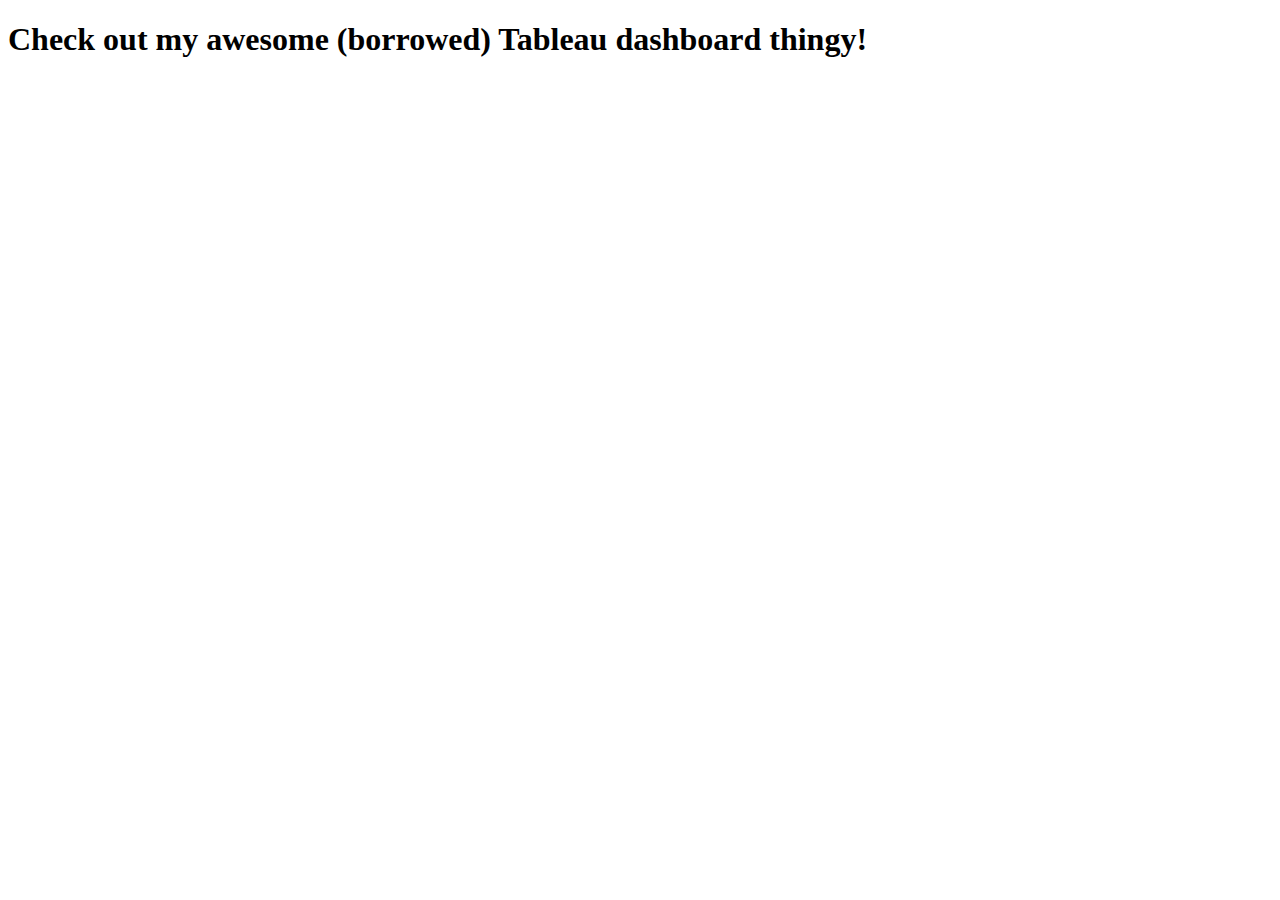
<file: scratch.html>
<!DOCTYPE html>
<html lang="en">

<head>
    <meta charset="UTF-8">
    <meta http-equiv="X-UA-Compatible" content="IE=edge">
    <meta name="viewport" content="width=device-width, initial-scale=1.0">
    <title>Interests</title>
</head>

<body>
    <h1>Check out my awesome (borrowed) Tableau dashboard thingy!</h1>
    <br>
    <div class='tableauPlaceholder' id='viz1669662411033' style='position: relative'><noscript><a href='#'><img
                    alt='Dashboard 1 '
                    src='https:&#47;&#47;public.tableau.com&#47;static&#47;images&#47;KP&#47;KP6NKTDZP&#47;1_rss.png'
                    style='border: none' /></a></noscript><object class='tableauViz' style='display:none;'>
            <param name='host_url' value='https%3A%2F%2Fpublic.tableau.com%2F' />
            <param name='embed_code_version' value='3' />
            <param name='path' value='shared&#47;KP6NKTDZP' />
            <param name='toolbar' value='yes' />
            <param name='static_image'
                value='https:&#47;&#47;public.tableau.com&#47;static&#47;images&#47;KP&#47;KP6NKTDZP&#47;1.png' />
            <param name='animate_transition' value='yes' />
            <param name='display_static_image' value='yes' />
            <param name='display_spinner' value='yes' />
            <param name='display_overlay' value='yes' />
            <param name='display_count' value='yes' />
            <param name='language' value='en-US' />
        </object></div>
    <script
        type='text/javascript'>                    var divElement = document.getElementById('viz1669662411033'); var vizElement = divElement.getElementsByTagName('object')[0]; vizElement.style.width = '1100px'; vizElement.style.height = '927px'; var scriptElement = document.createElement('script'); scriptElement.src = 'https://public.tableau.com/javascripts/api/viz_v1.js'; vizElement.parentNode.insertBefore(scriptElement, vizElement);                </script>
</body>

</html>
</file>
